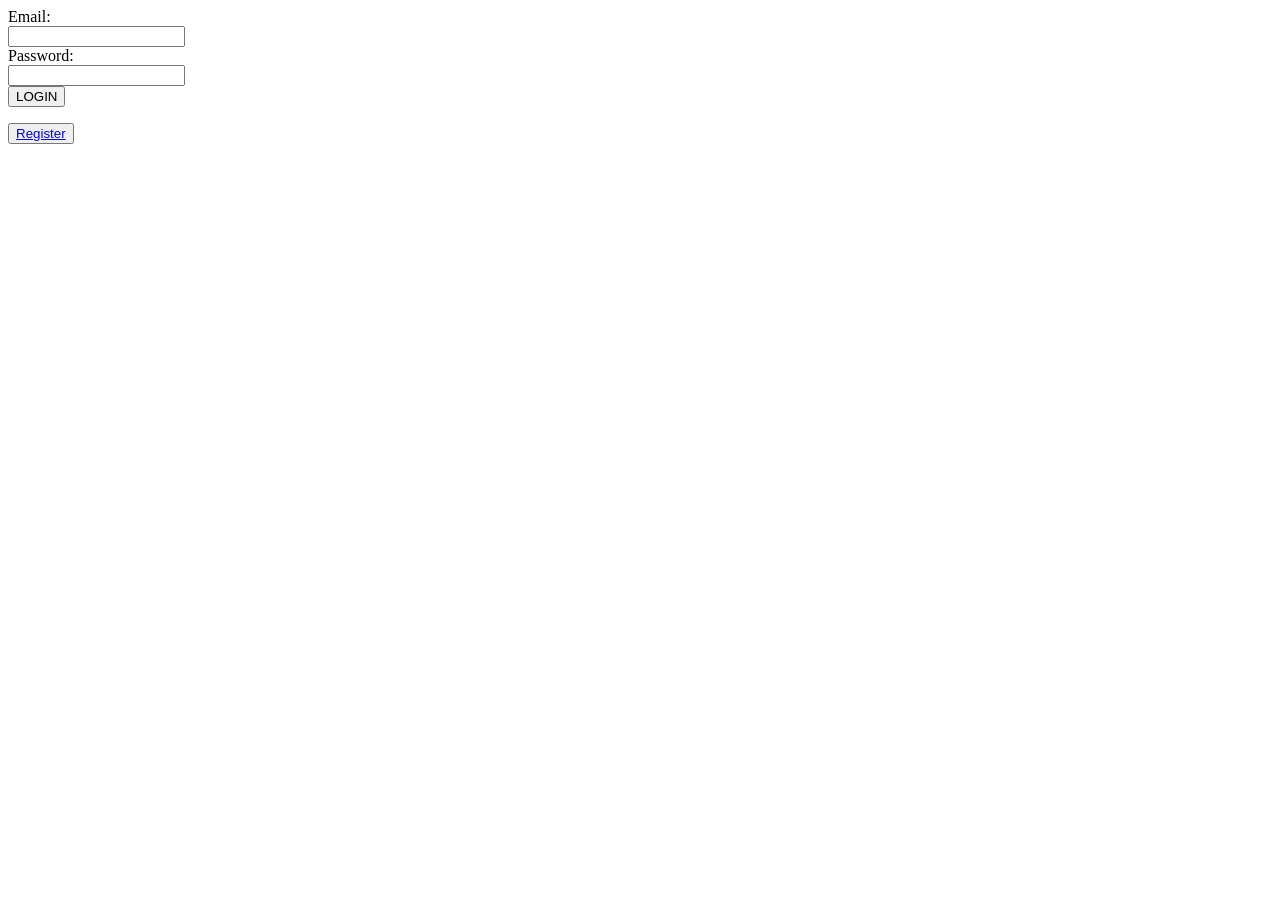
<file: templates/index.html>
<html>
    <head>
        <title>Login Form</title>
    </head>
    <body>
        <form method="POST" action="/login">
            <label for="email">Email:</label><br>
            <input type="email" name="email" id="email"><br>
            <label for="password">Password:</label><br>
            <input type="password" name="password" id="password"><br>
          <button type="submit" value="Submit">LOGIN</button>
        </form>
        <button>
            <a href="register" methods="get">Register </a>
        </button>
    </body>
</html>
</file>
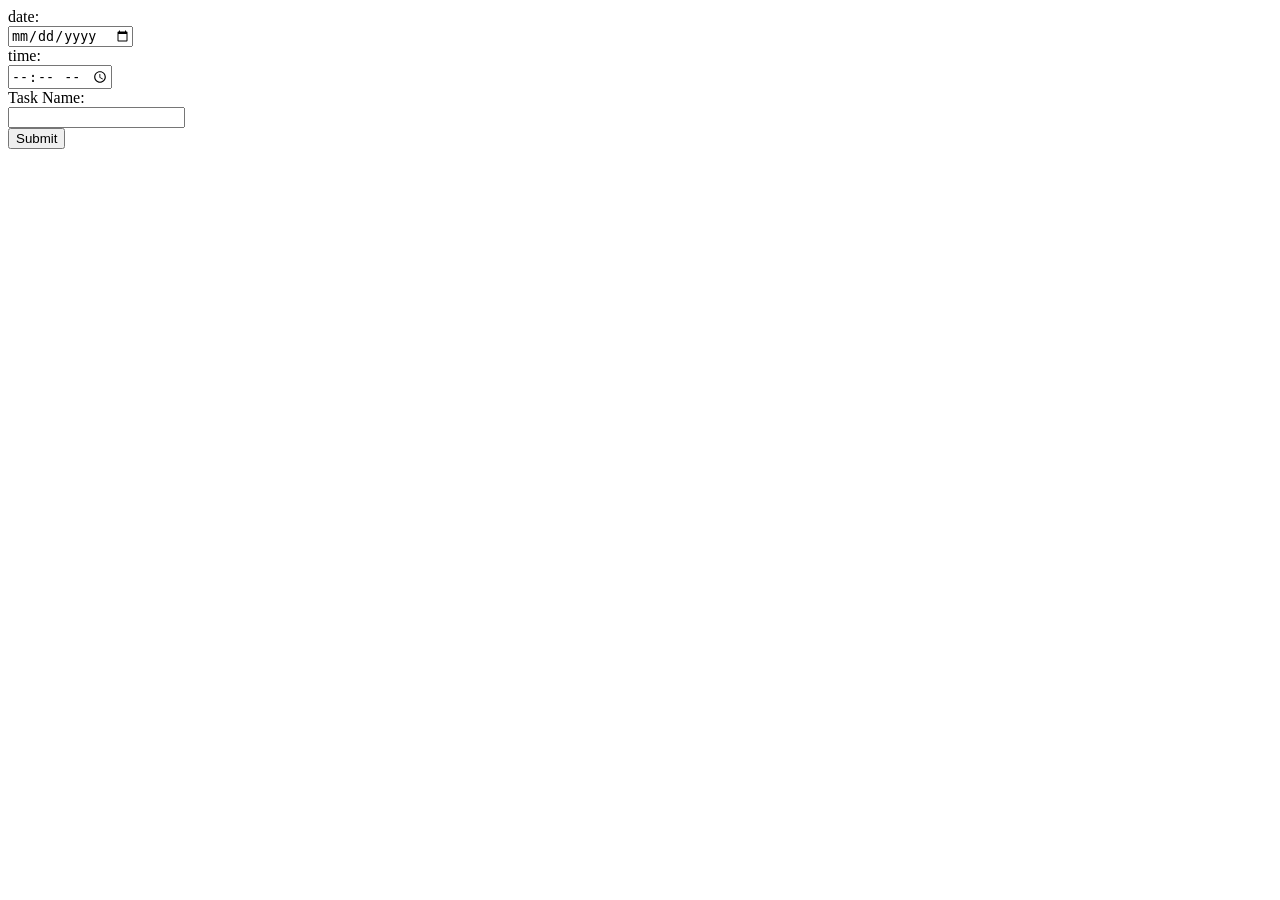
<file: templates/create_task.html>
<html>
    <head>
        <title>Create Task</title>

    </head>
    <body>

        <form method="POST" action="/create_task">
            <label for="task_date">date:</label><br>
            <input type="date" name="task_date" id="task_date"><br>
             <label for="task_time">time:</label><br>
            <input type="time" name="task_time" id="task_time"><br>
            <label for="task_name">Task Name:</label><br>
            <input type="text" name="task_name" id="task_name"><br>
          <button type="submit" value="Submit">Submit</button>
        </form>
    </body>
</html>
</file>
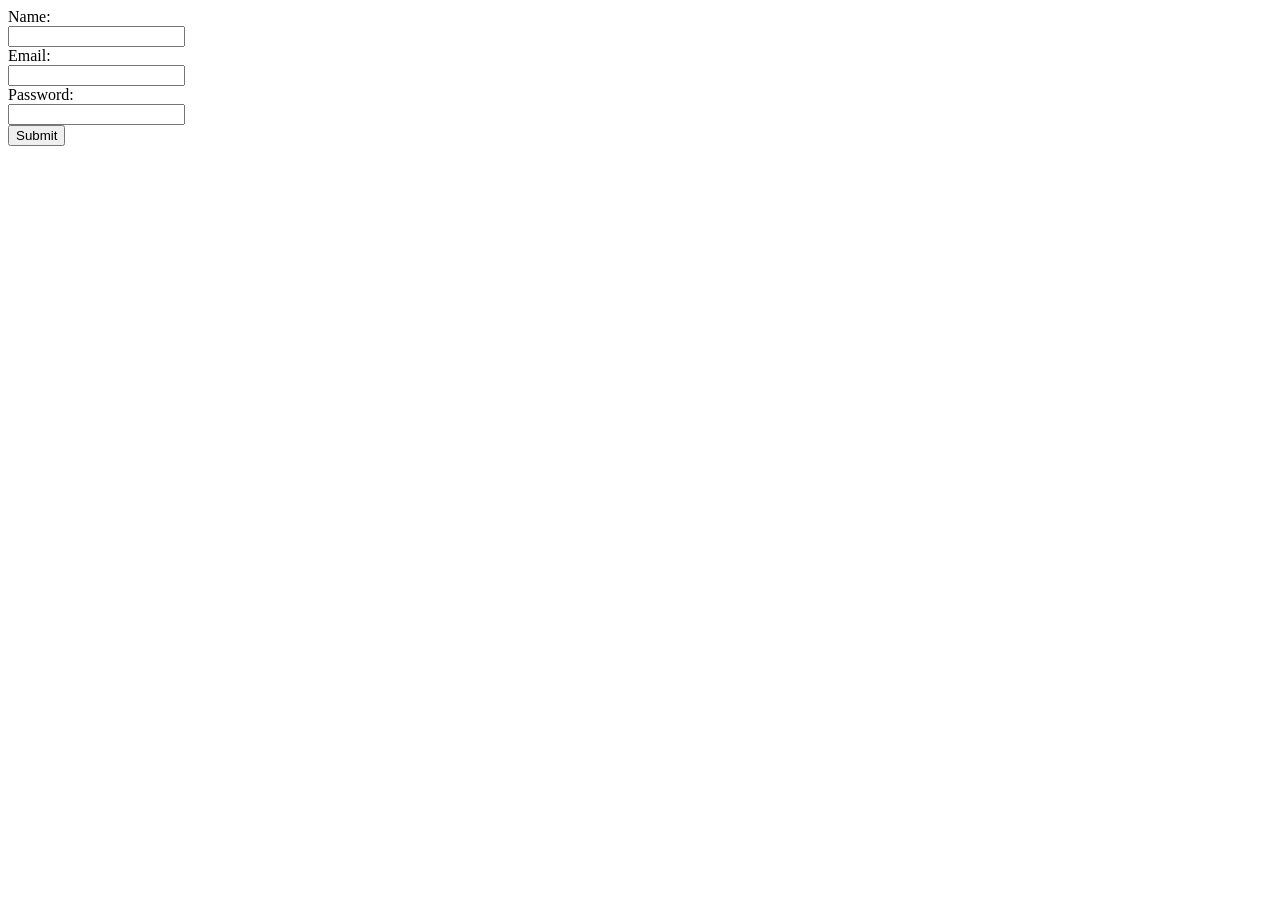
<file: templates/register.html>
<!DOCTYPE html>
<html lang="en">
<head>
    <meta charset="UTF-8">
    <title>Title</title>
</head>
<body>
    <form method="POST" action="/register">
            <label for="name">Name:</label><br>
            <input type="text" name="name" id="name"><br>
            <label for="email">Email:</label><br>
            <input type="email" name="email" id="email"><br>
            <label for="password">Password:</label><br>
            <input type="password" name="password" id="password"><br>
          <button type="submit" value="Submit">Submit</button>
        </form>
</body>
</html>
</file>
